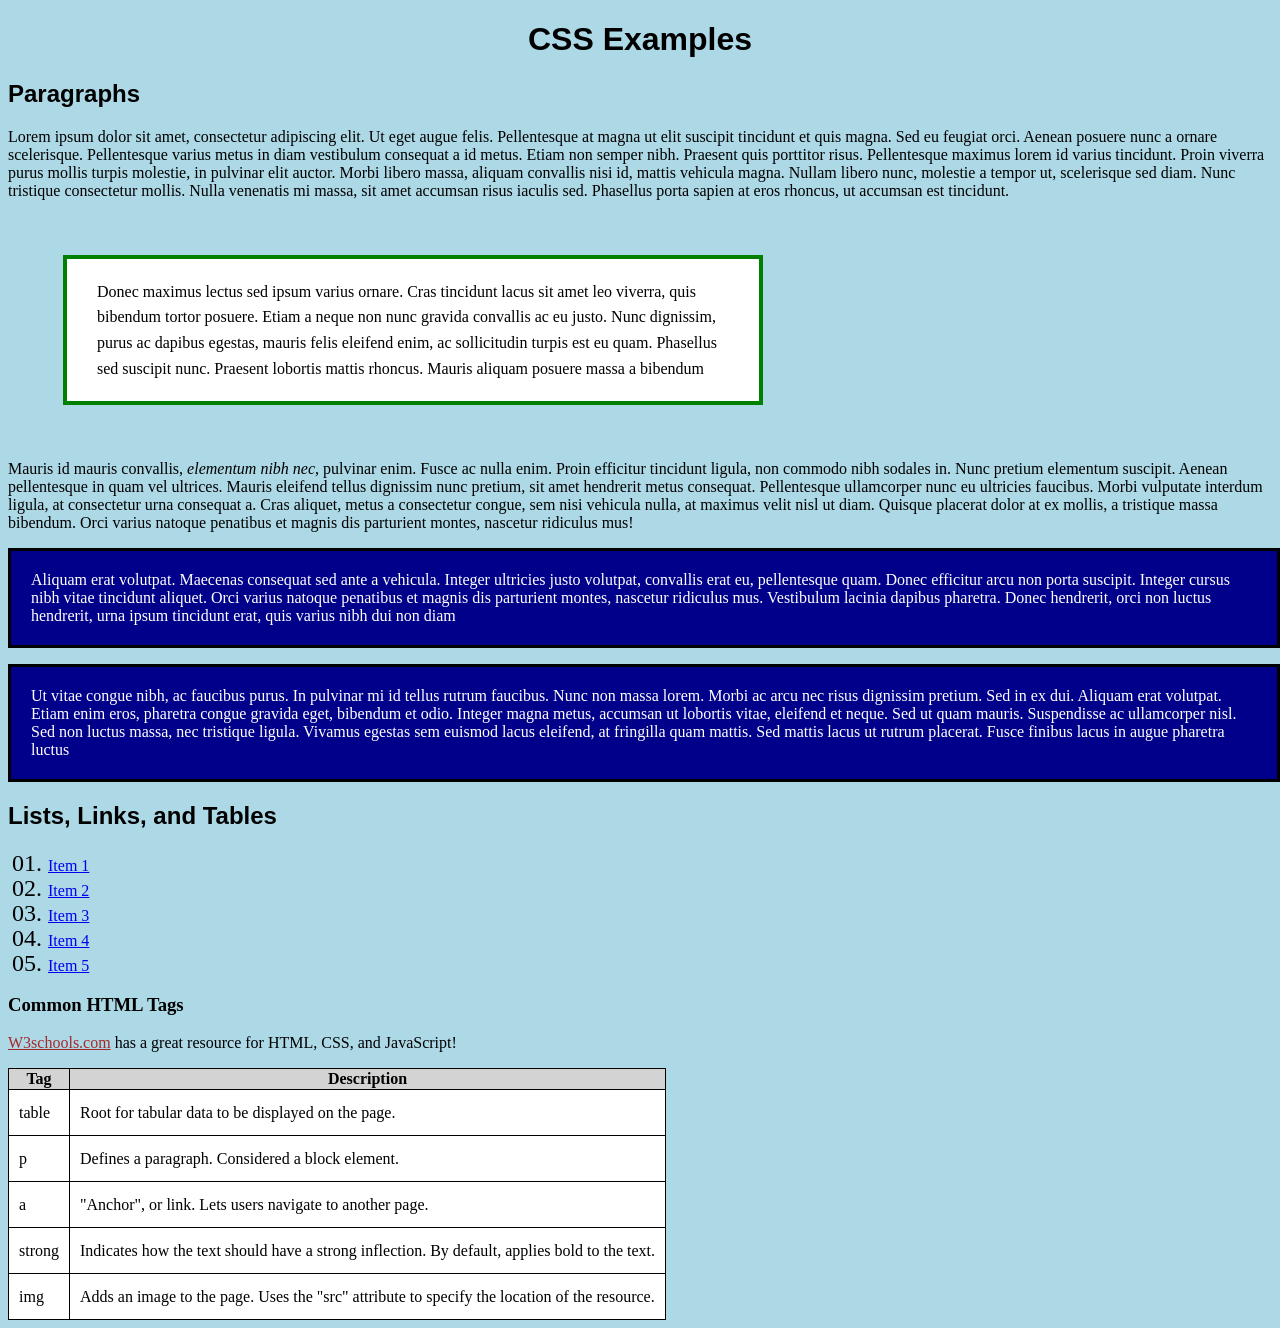
<file: index.html>
<!DOCTYPE html>

<html lang="en">
	<head>
		<title>CSS Examples</title>
		<link rel="stylesheet" href="dog.css">
	</head>
	
	<body>
		<h1>CSS Examples</h1>
		
		<article>
		<h2>Paragraphs</h2>
			<section>
				<p>Lorem ipsum dolor sit amet, consectetur adipiscing elit. Ut eget augue felis. Pellentesque at magna ut elit suscipit tincidunt et quis magna. Sed eu feugiat orci. Aenean posuere nunc a ornare scelerisque. Pellentesque varius metus in diam vestibulum consequat a id metus. Etiam non semper nibh. Praesent quis porttitor risus. Pellentesque maximus lorem id varius tincidunt. Proin viverra purus mollis turpis molestie, in pulvinar elit auctor. Morbi libero massa, aliquam convallis nisi id, mattis vehicula magna. Nullam libero nunc, molestie a tempor ut, scelerisque sed diam. Nunc tristique consectetur mollis. Nulla venenatis mi massa, sit amet accumsan risus iaculis sed. Phasellus porta sapien at eros rhoncus, ut accumsan est tincidunt.</p>
				<p id="paragraph2">Donec maximus lectus sed ipsum varius ornare. Cras tincidunt lacus sit amet leo viverra, quis bibendum tortor posuere. Etiam a neque non nunc gravida convallis ac eu justo. Nunc dignissim, purus ac dapibus egestas, mauris felis eleifend enim, ac sollicitudin turpis est eu quam. Phasellus sed suscipit nunc. Praesent lobortis mattis rhoncus. Mauris aliquam posuere massa a bibendum</p>
			</section>
			<section>
				<p>Mauris id mauris convallis, <em>elementum nibh nec</em>, pulvinar enim. Fusce ac nulla enim. Proin efficitur tincidunt ligula, non commodo nibh sodales in. Nunc pretium elementum suscipit. Aenean pellentesque in quam vel ultrices. Mauris eleifend tellus dignissim nunc pretium, sit amet hendrerit metus consequat. Pellentesque ullamcorper nunc eu ultricies faucibus. Morbi vulputate interdum ligula, at consectetur urna consequat a. Cras aliquet, metus a consectetur congue, sem nisi vehicula nulla, at maximus velit nisl ut diam. Quisque placerat dolor at ex mollis, a tristique massa bibendum. Orci varius natoque penatibus et magnis dis parturient montes, nascetur ridiculus mus!</p>
				<p class="blue">Aliquam erat volutpat. Maecenas consequat sed ante a vehicula. Integer ultricies justo volutpat, convallis erat eu, pellentesque quam. Donec efficitur arcu non porta suscipit. Integer cursus nibh vitae tincidunt aliquet. Orci varius natoque penatibus et magnis dis parturient montes, nascetur ridiculus mus. Vestibulum lacinia dapibus pharetra. Donec hendrerit, orci non luctus hendrerit, urna ipsum tincidunt erat, quis varius nibh dui non diam</p>
				<p class="blue">Ut vitae congue nibh, ac faucibus purus. In pulvinar mi id tellus rutrum faucibus. Nunc non massa lorem. Morbi ac arcu nec risus dignissim pretium. Sed in ex dui. Aliquam erat volutpat. Etiam enim eros, pharetra congue gravida eget, bibendum et odio. Integer magna metus, accumsan ut lobortis vitae, eleifend et neque. Sed ut quam mauris. Suspendisse ac ullamcorper nisl. Sed non luctus massa, nec tristique ligula. Vivamus egestas sem euismod lacus eleifend, at fringilla quam mattis. Sed mattis lacus ut rutrum placerat. Fusce finibus lacus in augue pharetra luctus</p>
			</section>
		</article>
		
		<article>
			<h2>Lists, Links, and Tables</h2>
			<ol>
				<li><a href="#">Item 1</a></li>
				<li><a href="#">Item 2</a></li>
				<li><a href="#">Item 3</a></li>
				<li><a href="#">Item 4</a></li>
				<li><a href="#">Item 5</a></li>
			</ol>
			
			<section>
				<h3>Common HTML Tags</h3>
				
				<p><a href="http://www.w3schools.com" target="_blank">W3schools.com</a> has a great resource for HTML, CSS, and JavaScript!</p>
				
				<table>
					<tr>
						<th>Tag</th><th>Description</th>
					</tr>
					<tr>
						<td>table</td><td>Root for tabular data to be displayed on the page.</td>
					</tr>
					<tr>
						<td>p</td><td>Defines a paragraph.  Considered a block element.</td>
					</tr>
					<tr>
						<td>a</td><td>"Anchor", or link.  Lets users navigate to another page.</td>
					</tr>
					<tr>
						<td>strong</td><td>Indicates how the text should have a strong inflection.  By default, applies bold to the text.</td>
					</tr>
					<tr>
						<td>img</td><td>Adds an image to the page.  Uses the "src" attribute to specify the location of the resource.</td>
					</tr>
				</table>
			</section>
			
		</article>
	</body>
</html>
</file>
<file: dog.css>
body{
    background-color: lightblue;

h1{
    text-align: center;
    font-family: Arial, Helvetica, sans-serif;
}
h2{
    font-family: Arial, Helvetica, sans-serif;
   
}

#paragraph2{
    border: 4px solid green;
    background-color: white;
    padding: 20px 30px;
    width: 50%;
    line-height: 1.6;
    margin: 55px;
}

.blue {
    background-color: darkblue;
    border:3px solid black;
    color: white;
    width: 97%;
    padding: 20px;
}

ol{
  list-style-type: decimal-leading-zero;  
}
::marker{
    font-size: x-large;
}

table, th, td {
    border: 1px solid black;
}

th{
    background-color: lightgray;
}
td{
    height: 25px;
    padding:10px;
    background-color:white;

}
table{
    border-collapse: collapse;
}


p a{
    color: brown;
}

}
</file>
